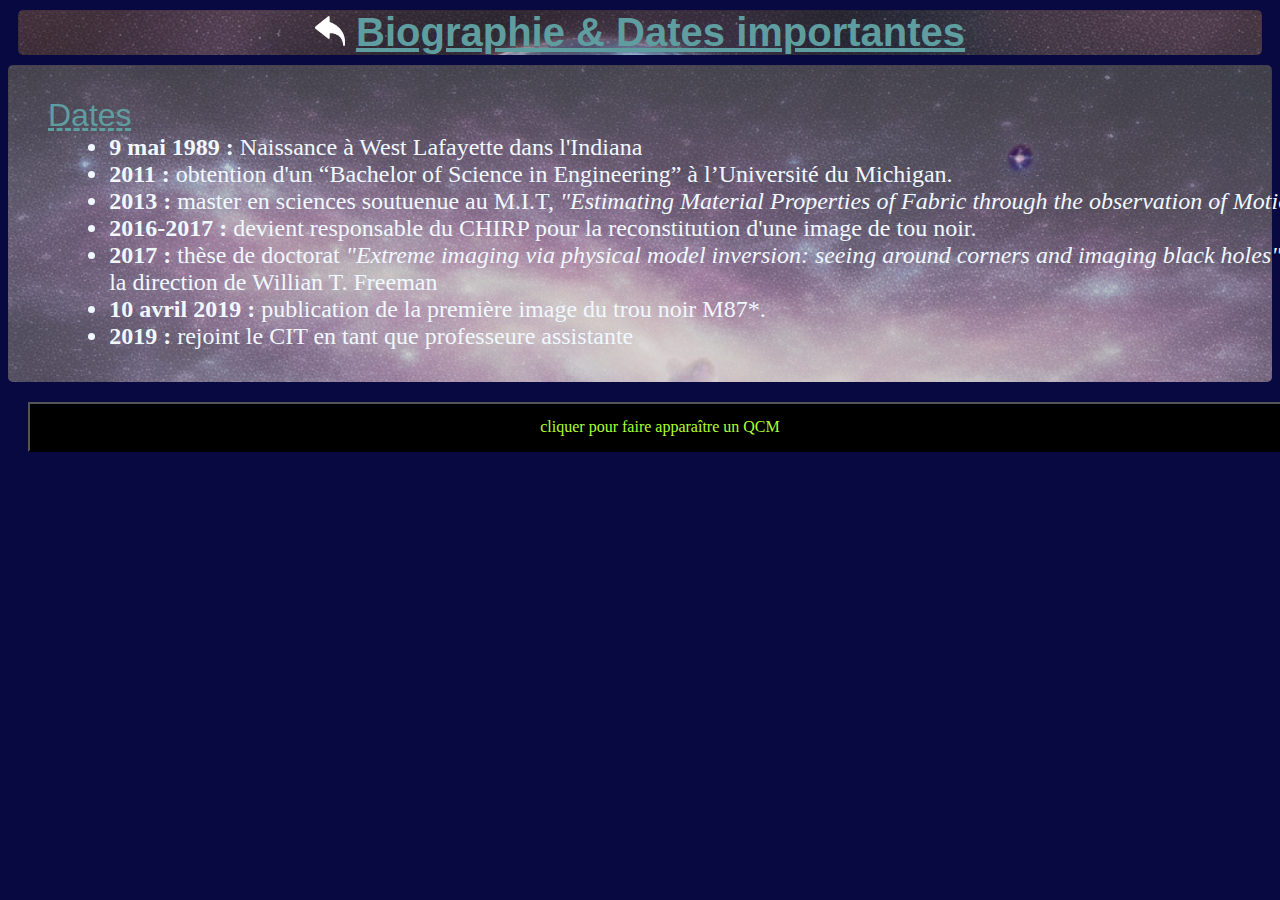
<file: historique.html>
<!DOCTYPE html>
<html>
    <head>
        <meta charset="utf-8">
        <link rel="stylesheet" href="style.css">
         <!--Titre et icone de la page-->
        <link rel="icon" href="https://em-content.zobj.net/thumbs/120/noto-emoji/343/ringed-planet_1fa90.jpg">
        <title>Katie Bouman - biographie</title>
    </head>

    <body>
        <!--Bandeau de titre avec retour à la page principale-->
            <h1 class="Titre1 bandeau"><a href="index.html"><img src="images/fleche.png" width="30px" height="30px"></a> <u><b>Biographie & Dates importantes</b></u></h1>

        <div class="historique">
            <ul>
                <span class="Titre2">Dates</span>
                <li><b>9 mai 1989 :</b> Naissance à West Lafayette dans l'Indiana</li>
                <li><b>2011 :</b> obtention d'un “Bachelor of Science in Engineering” à l’Université du Michigan.</li>
                <li><b>2013 :</b> master en sciences soutuenue au M.I.T, <i>"Estimating Material Properties of Fabric through the observation of Motion"</i>.</li>
                <li><b>2016-2017 :</b> devient responsable du CHIRP pour la reconstitution d'une image de tou noir.</li>
                <li><b>2017 :</b> thèse de doctorat <i>"Extreme imaging via physical model inversion: seeing around corners and imaging black holes"</i> sous la direction de Willian T. Freeman</li>
                <li><b>10 avril 2019 :</b> publication de la première image du trou noir M87*.</li>
                <li><b>2019 :</b> rejoint le CIT en tant que professeure assistante</li>
            </ul>

        </div>
        <!--Préparation quiz javascript-->
        <input type="button" value="cliquer pour faire apparaître un QCM" onclick="reveal()">
        <div id="console" class="hide">
                <div class="result">
         
                </div>
                <div class="question-container" id="question">
                    Question goes here.
                </div>
                <div class="option-container">
                    <button class="option" onclick="" id="op1" >option1</button>
             
                    <button class="option" id="op2" >option2</button>
             
                    <button class="option" id="op3">option3</button>
             
                    <button class="option" id="op4">option4</button>
                </div>
                <div class="navigation">
                    <button class="evaluate" >Envoyer</button>
                    <button class="next">Suivant</button>
                </div>
        </div>
        <script src="script.js"></script>
    </body>
</html>
</file>
<file: style.css>
html{
    font-family: Georgia, 'Times New Roman', Times, serif;
    background-color: rgb(9, 9, 66);
}

p{
    color: aliceblue;
    border: 5px;
    border-style: solid;
    border-radius: 5px;
    background-color: black;
    font-size: 180%;
    text-align: left;
    padding: 5px;
    margin: 7px;
}


.Titre1{
    font-family: 'Trebuchet MS', 'Lucida Sans Unicode', 'Lucida Grande', 'Lucida Sans', Arial, sans-serif;
    color:cadetblue;
    text-align: center;
    font-size: 250%;
}

.Titre2{
    font-family: 'Trebuchet MS', 'Lucida Sans Unicode', 'Lucida Grande', 'Lucida Sans', Arial, sans-serif;
    color: cadetblue;
    text-decoration: underline dashed;

}

.intro{
    display: flex;
    flex-direction: row;
    margin: 20px;
}

.conteneur{
    display: flex;
    flex-direction: row;
}

.bandeau{
    justify-content: center;
    background-image: url('images/Bandeau2.png');
    background-size: cover;
    border-radius: 5px;
    margin: 10px;
}

ul{
    color: cadetblue;
    font-size: xx-large;
    font-family: 'Trebuchet MS', 'Lucida Sans Unicode', 'Lucida Grande', 'Lucida Sans', Arial, sans-serif;
}

li{
    color: aliceblue;
    font-size: x-large;
    text-align: left;
    margin-left: 5%;
    width: 100%;
    font-family: Georgia, 'Times New Roman', Times, serif;
}

.historique{
    background-image: url('images/fond.png');
    background-size: cover;
    display: flex;
    border-radius: 5px;
}

input{
    background-color: black;
    color: greenyellow;
    font-size: medium;
    font-family: Georgia, 'Times New Roman', Times, serif;
    width: 100%;
    height: 50px;
    margin: 20px;
}

.hide{
    opacity: 0;
}

.quiz{
    display: flex;
    flex-direction: column;
    justify-content: center;
    background-color: black;
    color:greenyellow;
    border-radius: 5px;
    animation: reveal 3s;
}

@keyframes reveal {
    0%{height: 0px;}
    100%{height: 185px;}
}

.question-container{
    margin: 5px;
    font-size: x-large;
    text-align: center;
}

.result{
    margin: 5px;
    text-align: center;
    font-size: 50px;
}

.option-container{
    display: flex;
    justify-content: space-around;
    margin: 5px;   
}

.option{   
    width: 100%;
    font-size: larger;
    background-color: cadetblue;
    border-radius: 5px;
    margin: 2px;
}

.option:hover{
    background-color: navy;
}

.navigation{
    margin: 5px;
    display: flex;
    justify-content: space-around;

}

.evaluate,.next{ 
    font-size: larger;
    width: 100%;
}

.evaluate{
    background-color: #50DBB4;
}

.next{
    color: white;
    background-color: #BF3325;
}
</file>
